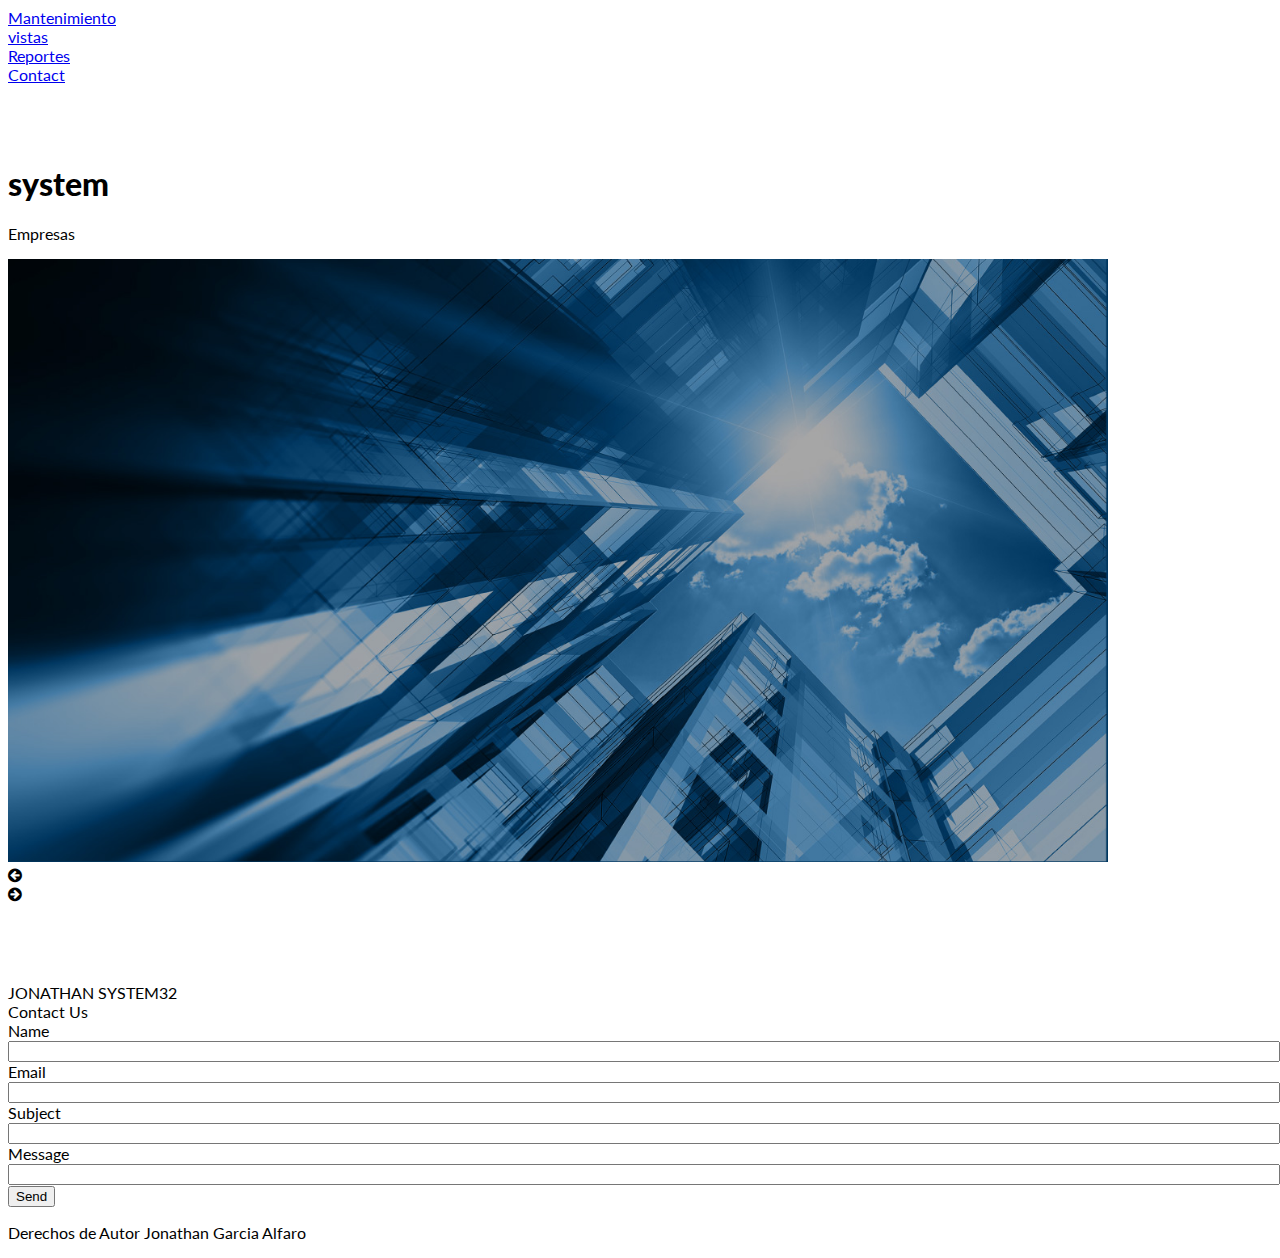
<file: index.html>
<!DOCTYPE html>
<html>
  <title>Sistemas</title>
  <meta name="viewport" content="width=device-width, initial-scale=1">
  <link rel="stylesheet" href="http://www.w3schools.com/lib/w3.css">
  <link rel="stylesheet" href="https://fonts.googleapis.com/css?family=Lato">
  <link rel="stylesheet" href="https://cdnjs.cloudflare.com/ajax/libs/font-awesome/4.7.0/css/font-awesome.min.css">
  <style>
  html,body,h1,h2,h3,h4 {font-family:"Lato", sans-serif}
  .mySlides {display:none}
  .w3-tag, .fa {cursor:pointer}
  .w3-tag {height:15px;width:15px;padding:0;margin-top:6px}
  </style>
  <body>
    <!-- Links (sit on top) -->
    <div class="w3-top">
      <div class="w3-row w3-large">
        <div class="w3-col s3">
          <a href="#" class="w3-btn-block w3-light-grey"
          onclick = "location='./mantenimiento/mantenimiento.html'">Mantenimiento</a>
        </div>
        <div class="w3-col s3">
          <a href="#plans" class="w3-btn-block w3-light-grey"
          onclick = "location='./vista/vistas.html'">vistas</a>
        </div>
        <div class="w3-col s3">
          <a href="#about" class="w3-btn-block w3-light-grey"
            onclick = "location='./vista/Reporte.html'"
          >Reportes</a>
        </div>
        <div class="w3-col s3">
          <a href="#contact" class="w3-btn-block w3-light-grey">Contact</a>
        </div>
      </div>
    </div>
    <!-- Content -->
    <div class="w3-content" style="max-width:1100px;margin-top:80px;margin-bottom:80px">
      <div class="w3-panel">
        <h1><b>system</b></h1>
        <p>Empresas</p>
      </div>
      <!-- Slideshow -->
      <div class="w3-container">
        <div class="w3-display-container mySlides">
          <img src="./img/fondoWeb.jpg" style="width:100%">
          <div class="w3-display-topleft w3-container w3-padding-32">
            
          </div>
        </div>
        
      </div>
      <!-- Slideshow next/previous buttons -->
      <div class="w3-container w3-dark-grey w3-padding-8 w3-xlarge">
        <div class="w3-left" onclick="plusDivs(-1)"><i class="fa fa-arrow-circle-left w3-hover-text-teal"></i></div>
        <div class="w3-right" onclick="plusDivs(1)"><i class="fa fa-arrow-circle-right w3-hover-text-teal"></i></div>
        
        <div class="w3-center">
          <span class="w3-tag demodots w3-border w3-transparent w3-hover-white" onclick="currentDiv(1)"></span>
          <span class="w3-tag demodots w3-border w3-transparent w3-hover-white" onclick="currentDiv(2)"></span>
          <span class="w3-tag demodots w3-border w3-transparent w3-hover-white" onclick="currentDiv(3)"></span>
        </div>
      </div>
    </div>
    
    <!-- Grid -->
    <div class="w3-row w3-container">
      <div class="w3-center w3-padding-64">
        <span class="w3-xlarge w3-bottombar w3-border-dark-grey w3-padding-16">JONATHAN SYSTEM32 </span>
      </div>
      
      
      
      
      <!-- Contact -->
      <div class="w3-center w3-padding-64" id="contact">
        <span class="w3-xlarge w3-bottombar w3-border-dark-grey w3-padding-16">Contact Us</span>
      </div>
      <form class="w3-container" action="form.asp" target="_blank">
        <div class="w3-group">
          <label>Name</label>
          <input class="w3-input w3-border w3-hover-border-black" style="width:100%;" type="text" name="Name" required>
        </div>
        <div class="w3-group">
          <label>Email</label>
          <input class="w3-input w3-border w3-hover-border-black" style="width:100%;" type="text" name="Email" required>
        </div>
        <div class="w3-group">
          <label>Subject</label>
          <input class="w3-input w3-border w3-hover-border-black" style="width:100%;" name="Subject" required>
        </div>
        <div class="w3-group">
          <label>Message</label>
          <input class="w3-input w3-border w3-hover-border-black" style="width:100%;" name="Message" required>
        </div>
        <button type="submit" class="w3-btn w3-btn-block w3-padding-12">Send</button>
      </form>
    </div>
    <p>Derechos de Autor Jonathan Garcia Alfaro</p>
  </footer>
  <script>
  // Slideshow
  var slideIndex = 1;
  showDivs(slideIndex);
  function plusDivs(n) {
  showDivs(slideIndex += n);
  }
  function currentDiv(n) {
  showDivs(slideIndex = n);
  }
  function showDivs(n) {
  var i;
  var x = document.getElementsByClassName("mySlides");
  var dots = document.getElementsByClassName("demodots");
  if (n > x.length) {slideIndex = 1}
  if (n < 1) {slideIndex = x.length} ;
  for (i = 0; i < x.length; i++) {
  x[i].style.display = "none";
  }
  for (i = 0; i < dots.length; i++) {
  dots[i].className = dots[i].className.replace(" w3-white", "");
  }
  x[slideIndex-1].style.display = "block";
  dots[slideIndex-1].className += " w3-white";
  }
  </script>
</body>
</html>
</file>
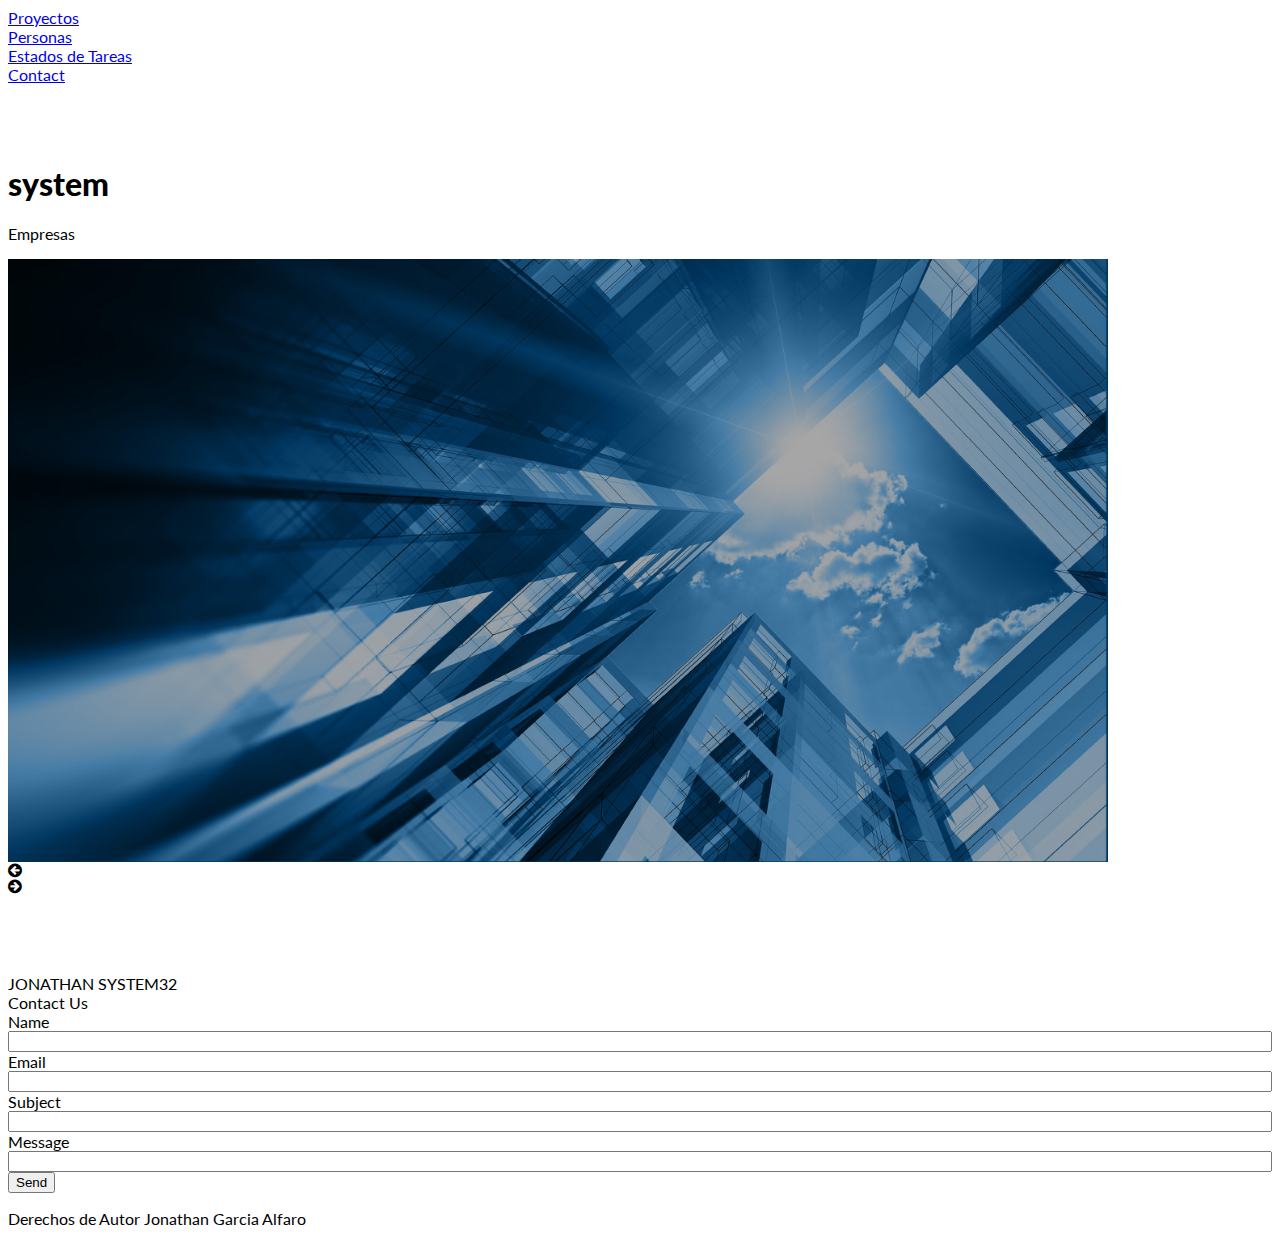
<file: mantenimiento/mantenimiento.html>
</body>
</html>

<!DOCTYPE html>
<html>
  <title>Sistemas</title>
  <meta name="viewport" content="width=device-width, initial-scale=1">
  <link rel="stylesheet" href="http://www.w3schools.com/lib/w3.css">
  <link rel="stylesheet" href="https://fonts.googleapis.com/css?family=Lato">
  <link rel="stylesheet" href="https://cdnjs.cloudflare.com/ajax/libs/font-awesome/4.7.0/css/font-awesome.min.css">
  <style>
  html,body,h1,h2,h3,h4 {font-family:"Lato", sans-serif}
  .mySlides {display:none}
  .w3-tag, .fa {cursor:pointer}
  .w3-tag {height:15px;width:15px;padding:0;margin-top:6px}
  </style>
  <body>
    <!-- Links (sit on top) -->
    <div class="w3-top">
      <div class="w3-row w3-large">
        <div class="w3-col s3">
          <a href="#" class="w3-btn-block w3-light-grey"
         onclick = "location='./Proyectos/Proyectosmantenimiento.html'">Proyectos</a>
        </div>
        <div class="w3-col s3">
          <a href="#plans" class="w3-btn-block w3-light-grey"
        onclick = "location='./Personas/personas.html'">Personas</a>
        </div>
        <div class="w3-col s3">
          <a href="#about" class="w3-btn-block w3-light-grey"
            onclick = "location='./Tareas/tareas.html'"
          >Estados de Tareas</a>
        </div>
        <div class="w3-col s3">
          <a href="#contact" class="w3-btn-block w3-light-grey">Contact</a>
        </div>
      </div>
    </div>
    <!-- Content -->
    <div class="w3-content" style="max-width:1100px;margin-top:80px;margin-bottom:80px">
      <div class="w3-panel">
        <h1><b>system</b></h1>
        <p>Empresas</p>
      </div>
      <!-- Slideshow -->
      <div class="w3-container">
        <div class="w3-display-container mySlides">
          <img src="./img/fondoWeb.jpg" style="width:100%">
          <div class="w3-display-topleft w3-container w3-padding-32">
            
          </div>
        </div>
        
      </div>
      <!-- Slideshow next/previous buttons -->
      <div class="w3-container w3-dark-grey w3-padding-8 w3-xlarge">
        <div class="w3-left" onclick="plusDivs(-1)"><i class="fa fa-arrow-circle-left w3-hover-text-teal"></i></div>
        <div class="w3-right" onclick="plusDivs(1)"><i class="fa fa-arrow-circle-right w3-hover-text-teal"></i></div>
        
        <div class="w3-center">
          <span class="w3-tag demodots w3-border w3-transparent w3-hover-white" onclick="currentDiv(1)"></span>
          <span class="w3-tag demodots w3-border w3-transparent w3-hover-white" onclick="currentDiv(2)"></span>
          <span class="w3-tag demodots w3-border w3-transparent w3-hover-white" onclick="currentDiv(3)"></span>
        </div>
      </div>
    </div>
    
    <!-- Grid -->
    <div class="w3-row w3-container">
      <div class="w3-center w3-padding-64">
        <span class="w3-xlarge w3-bottombar w3-border-dark-grey w3-padding-16">JONATHAN SYSTEM32 </span>
      </div>
      
      
      
      
      <!-- Contact -->
      <div class="w3-center w3-padding-64" id="contact">
        <span class="w3-xlarge w3-bottombar w3-border-dark-grey w3-padding-16">Contact Us</span>
      </div>
      <form class="w3-container" action="form.asp" target="_blank">
        <div class="w3-group">
          <label>Name</label>
          <input class="w3-input w3-border w3-hover-border-black" style="width:100%;" type="text" name="Name" required>
        </div>
        <div class="w3-group">
          <label>Email</label>
          <input class="w3-input w3-border w3-hover-border-black" style="width:100%;" type="text" name="Email" required>
        </div>
        <div class="w3-group">
          <label>Subject</label>
          <input class="w3-input w3-border w3-hover-border-black" style="width:100%;" name="Subject" required>
        </div>
        <div class="w3-group">
          <label>Message</label>
          <input class="w3-input w3-border w3-hover-border-black" style="width:100%;" name="Message" required>
        </div>
        <button type="submit" class="w3-btn w3-btn-block w3-padding-12">Send</button>
      </form>
    </div>
    <p>Derechos de Autor Jonathan Garcia Alfaro</p>
  </footer>
  <script>
  // Slideshow
  var slideIndex = 1;
  showDivs(slideIndex);
  function plusDivs(n) {
  showDivs(slideIndex += n);
  }
  function currentDiv(n) {
  showDivs(slideIndex = n);
  }
  function showDivs(n) {
  var i;
  var x = document.getElementsByClassName("mySlides");
  var dots = document.getElementsByClassName("demodots");
  if (n > x.length) {slideIndex = 1}
  if (n < 1) {slideIndex = x.length} ;
  for (i = 0; i < x.length; i++) {
  x[i].style.display = "none";
  }
  for (i = 0; i < dots.length; i++) {
  dots[i].className = dots[i].className.replace(" w3-white", "");
  }
  x[slideIndex-1].style.display = "block";
  dots[slideIndex-1].className += " w3-white";
  }
  </script>
</body>
</html>
</file>
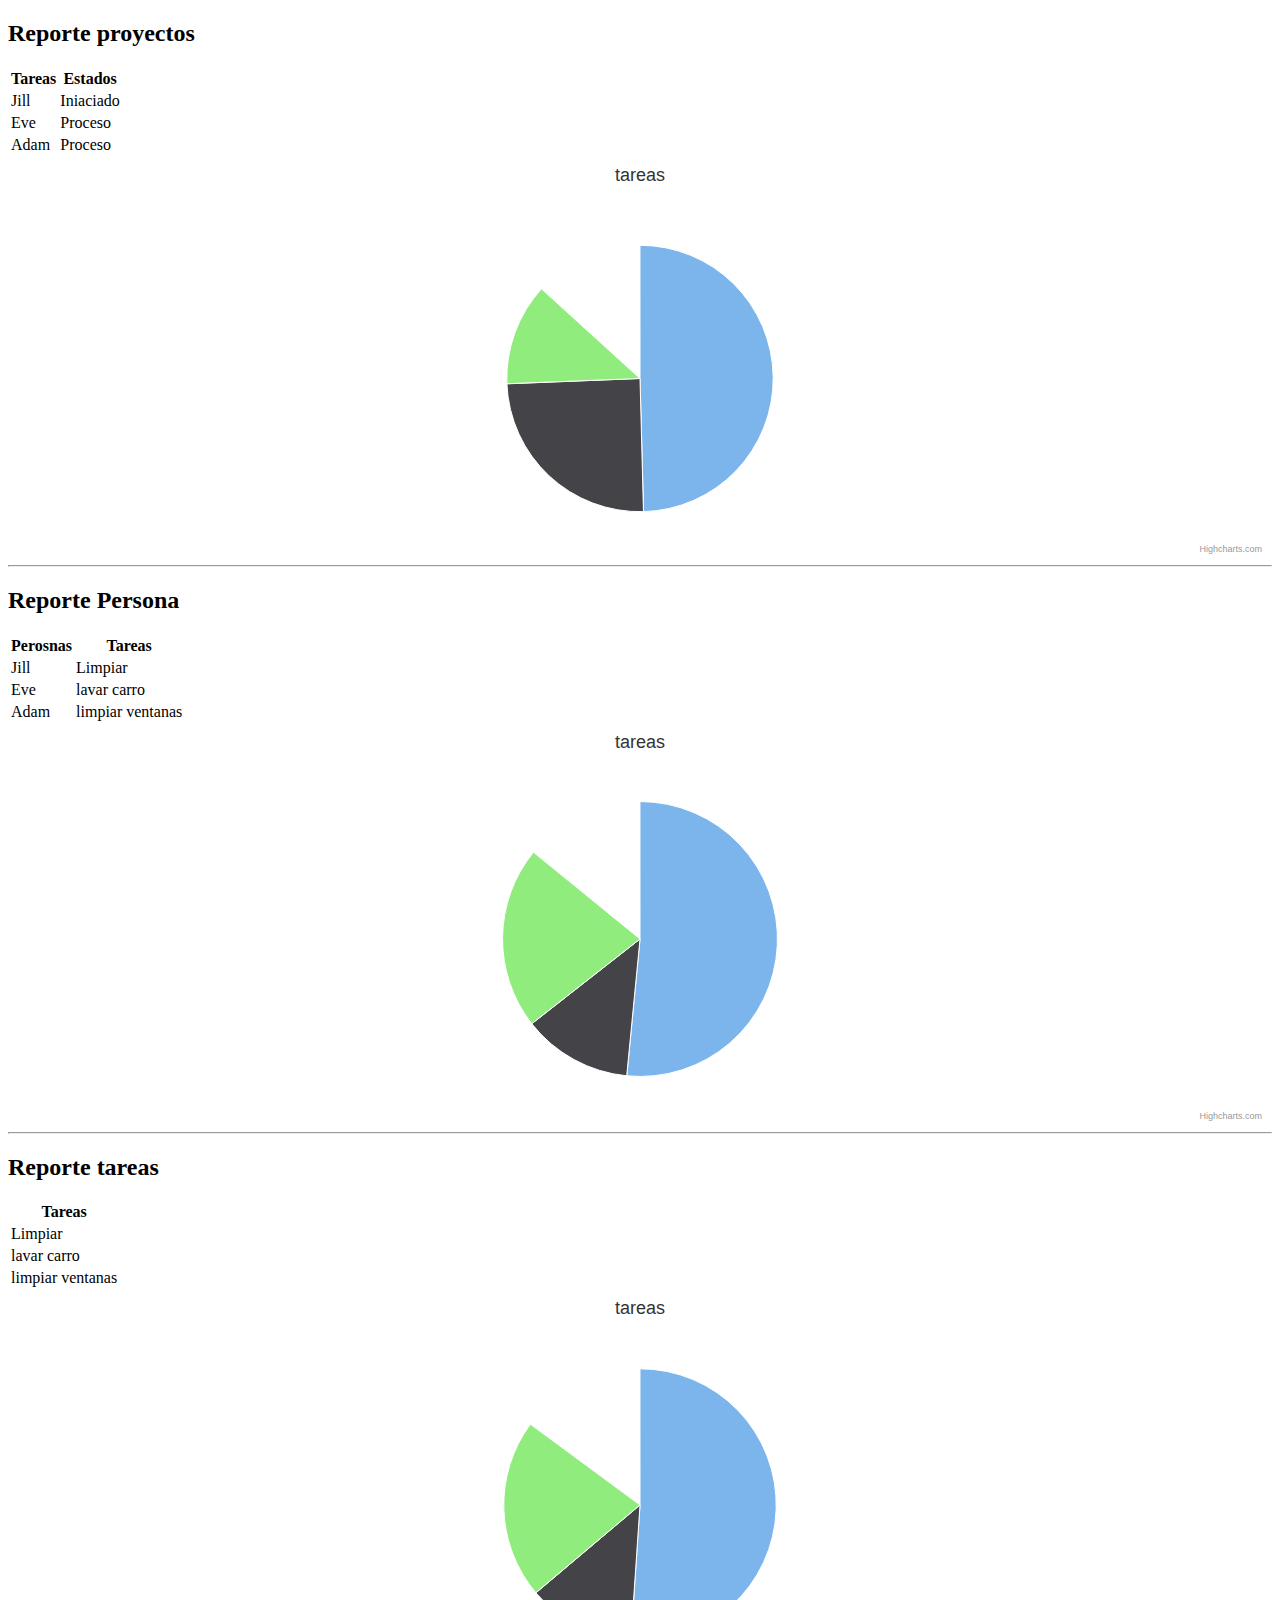
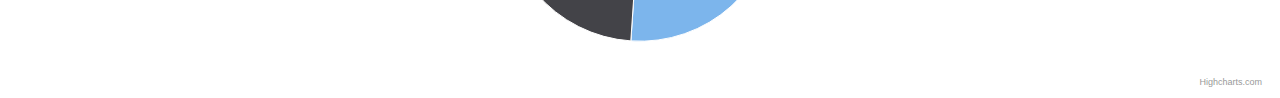
<file: vista/Reporte.html>
<!DOCTYPE html>
<html>
<title>Reporte Tarea</title>
<meta name="viewport" content="width=device-width, initial-scale=1">
<link rel="stylesheet" href="http://www.w3schools.com/lib/w3.css">
<body>

<div class="w3-container">

  <h2>Reporte proyectos</h2>
  
  <table class="w3-table w3-striped">
    <tr>
      <th>Tareas</th>
      <th>Estados</th>
     
    </tr>
    <tr>
      <td>Jill</td>
      <td>Iniaciado</td>

    </tr>
    <tr>
      <td>Eve</td>
      <td>Proceso</td>
  
    </tr>
    <tr>
      <td>Adam</td>
      <td>Proceso</td>
  
    </tr>
  </table>



</div>
    <div id="chart-container"></div>
<hr>
<div class="w3-container">

  <h2>Reporte Persona</h2>
  
  <table class="w3-table w3-striped">
    <tr>
     <th>Perosnas</th>

      <th>Tareas</th>
     
     
    </tr>
    <tr>
      <td>Jill</td>
      <td>Limpiar</td>

    </tr>
    <tr>
      <td>Eve</td>
      <td>lavar carro</td>
  
    </tr>
    <tr>
      <td>Adam</td>
      <td>limpiar ventanas</td>
  
    </tr>
  </table>



</div>
    <div id="chart-container1"></div>
<hr>
<div class="w3-container">

  <h2>Reporte tareas</h2>
  
  <table class="w3-table w3-striped">
    <tr>
        <th>Tareas</th>


  
     
     
    </tr>
    <tr>
   
      <td>Limpiar</td>

    </tr>
    <tr>
       <td>lavar carro</td>
  
    </tr>
    <tr>
    
      <td>limpiar ventanas</td>
  
    </tr>
  </table>



</div>
    <div id="chart-container2"></div>



  <script type="text/javascript" src="js/jquery-3.1.1.min.js"> </script>
  <script type="text/javascript" src="js/highcharts.js"> </script>
<script type="text/javascript" src="./js/chart.js"> </script>

</body>
</html>
</file>
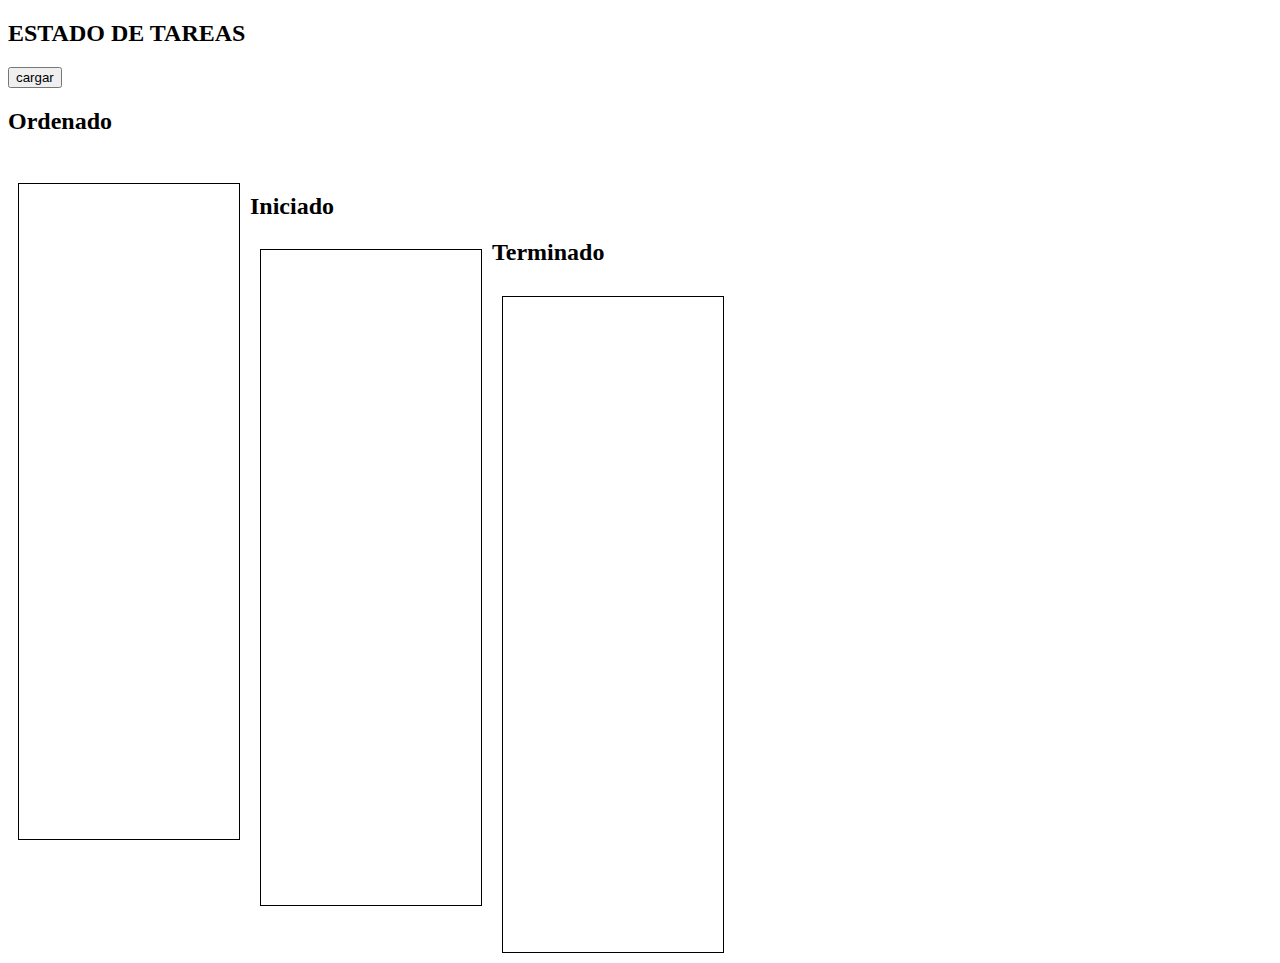
<file: vista/vistas.html>
<!DOCTYPE HTML>
<html>
<head>
<link rel="stylesheet" type="text/css" href="./css/estilo.css">
<style>
#div1, #div2 , #div3{
    float: left;
    width: 200px;
    height: 635px;
    margin: 10px;
    padding: 10px;
    border: 1px solid black;
}
</style>
<script>

</script>
</head>
<body>
<h2>ESTADO DE TAREAS</h2>

<button id=cargar>cargar</button>
<h2>Ordenado</h2>
<br>

<div id="div1" ondrop="drop(event)" ondragover="allowDrop(event)">
  
</div>
<h2>Iniciado</h2>
<div id="div2" ondrop="drop(event)" ondragover="allowDrop(event)"></div>
<h2>Terminado</h2>
<div id="div3" ondrop="drop(event)" ondragover="allowDrop(event)"></div>

<script src="./js/jquery-2.2.4.min.js"></script>

<script type="text/javascript" src="js/java.js"></script>
</body>
</html>
</file>
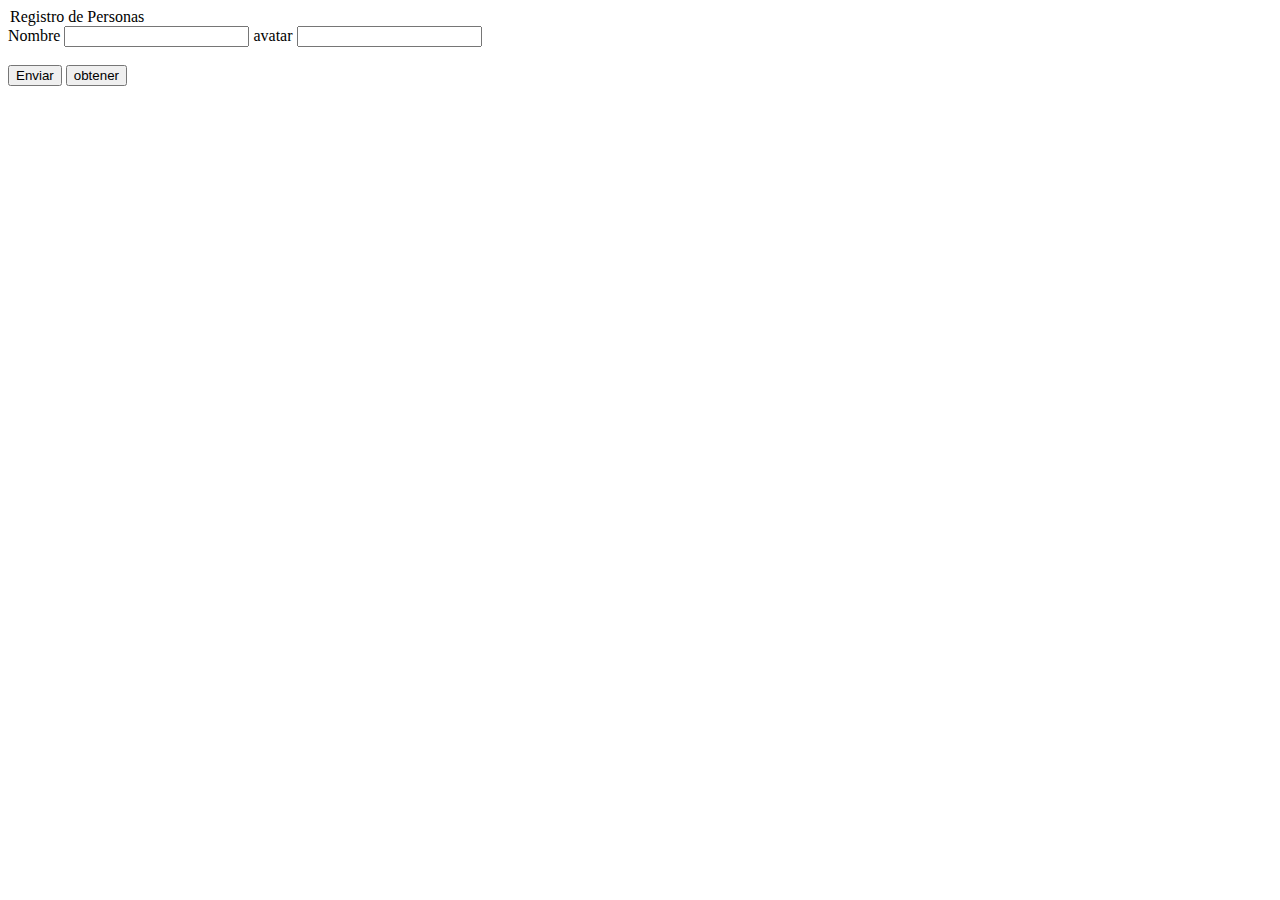
<file: mantenimiento/Personas/personas.html>
<!DOCTYPE html>
<html>
	<head>
		<title>Personas</title>
		<link rel="stylesheet" type="text/css" href="./css/estilo.css">
	</head>
	<body>
		
		<legend>Registro de Personas</legend>
		<label>Nombre</label>
		<input id="nombre" name="nombre" type="text" />
		<label>avatar</label>
		<input id="avatar" name="avatar" type="text" />
		
		<br>
		
		<br>
		
		<input id="campo3" name="Guardar" type="submit" value="Enviar" />
		<button id ="obtener">obtener</button>
		<ul id="persona">
		</ul>
		<script src="./js/jquery-2.2.4.min.js"></script>
		<script type="text/javascript" src="js/java.js"></script>
	</body>
</html>
</body>
</html>
</file>
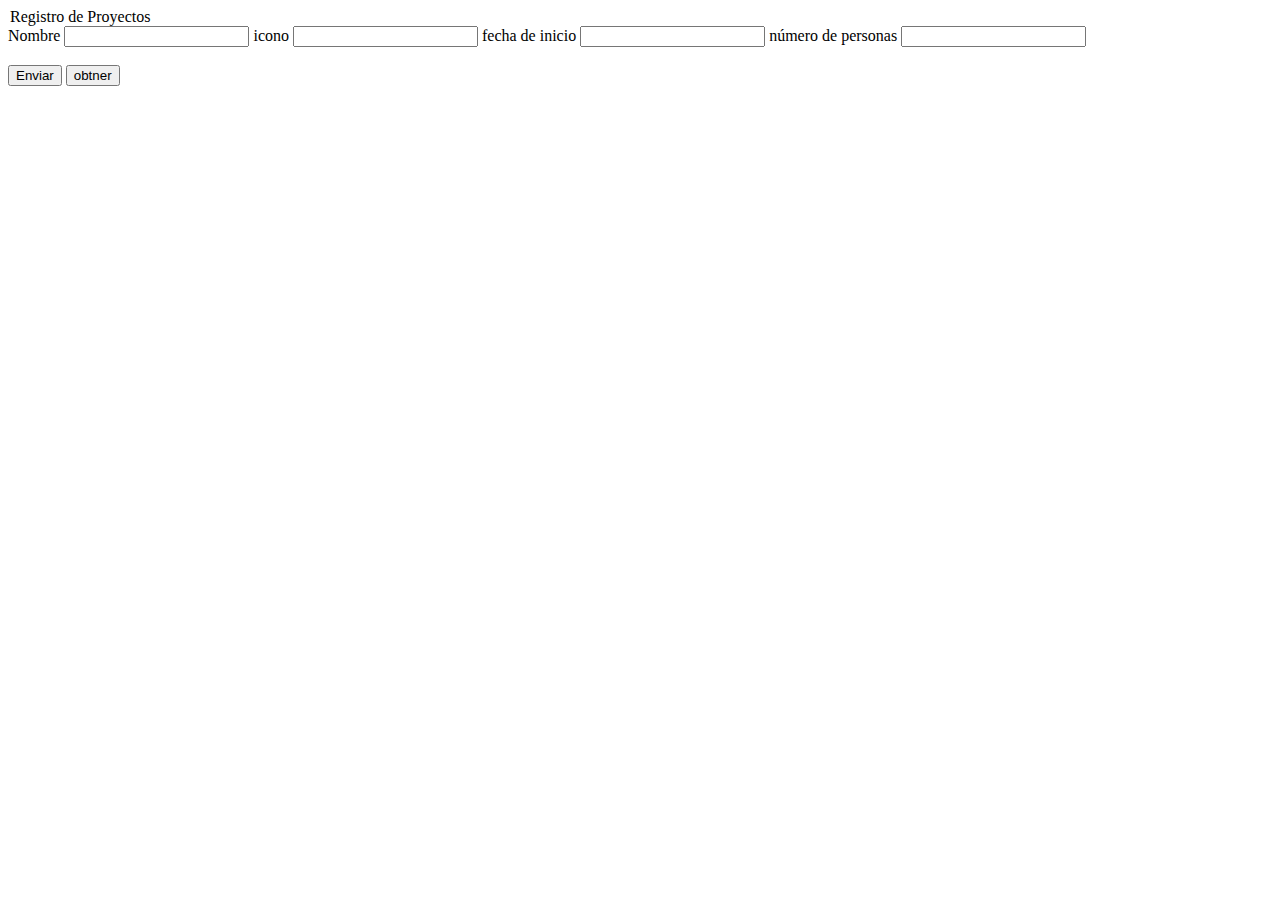
<file: mantenimiento/Proyectos/Proyectosmantenimiento.html>
<!DOCTYPE html>
<html>
	<head>
		<title>registro de proyectos</title>
		<link rel="stylesheet" type="text/css" href="./css/estilo.css">
	</head>
	<body>
		
		<legend>Registro de Proyectos</legend>
		<label>Nombre</label>
		<input id="nombre" name="nombre" type="text" />
		<label>icono</label>
		<input id="icono" name="nombre de usuario" type="text" />
		<label> fecha de inicio</label>
		<input id="fechainicio" name="contraseña" type="text" />
		<label>número de personas</label>
		<input id="numeropersonas" name="contraseña" type="text" />
		<br>
		
		<br>
		
		<input id="campo3" name="Guardar" type="submit" value="Enviar" />
		<button id ="obtener">obtner</button>
		<ul id="proyectos">
		</ul>
		<script src="./js/jquery-2.2.4.min.js"></script>
		<script type="text/javascript" src="js/java.js"></script>
	</body>
</html>
</body>
</html>
</file>
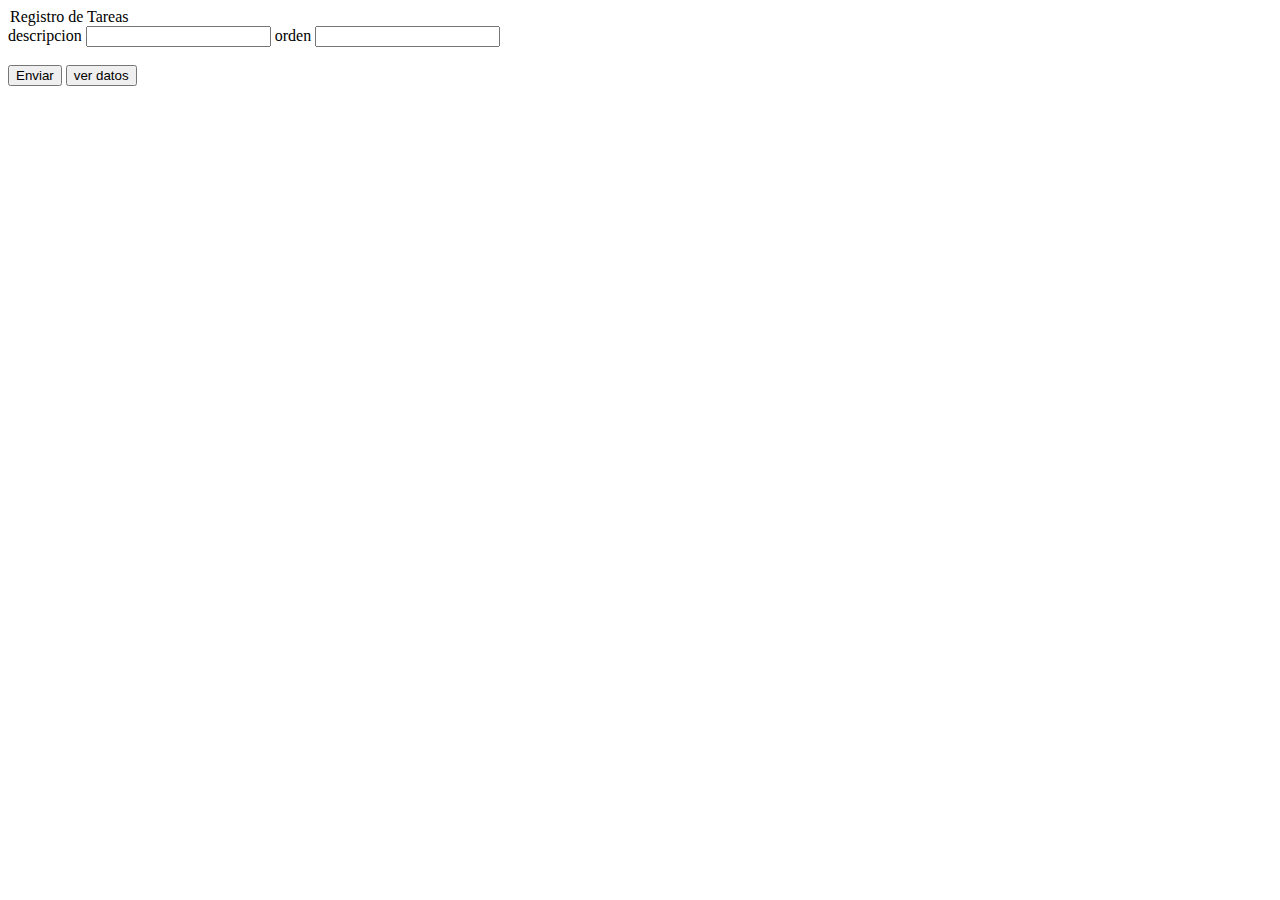
<file: mantenimiento/Tareas/tareas.html>
<!DOCTYPE html>
<html>
	<head>
		<title>Tareas</title>
		<link rel="stylesheet" type="text/css" href="./css/estilo.css">
	</head>

	<body  >
		
		<legend>Registro de Tareas</legend>
		<label>descripcion</label>
		<input id="descripcion" name="descripcion" type="text" />
		<label>orden</label>
		<input id="orden" name="orden" type="text" />
		
		<br>
		
		<br>
		
		<input id="campo3" name="Guardar" type="submit" value="Enviar" />
		<button id ="obtener">ver datos</button>
		<ul id="tareas">
		</ul>
		<script src="./js/jquery-2.2.4.min.js"></script>
		<script type="text/javascript" src="js/java.js"></script>
	</body>
</html>
</body>
</html>
</body>
</html>
</file>
<file: vista/css/estilo.css>
#pincipal{



	flex-wrap: wrap;
	align-items: flex-start;

}
#d{
background-color: blue;

}
body{
	
	background-image: url("http://exceldata.pe/wp-content/uploads/2016/06/bannerempresa.jpg");
}
</file>
<file: mantenimiento/Personas/css/estilo.css>
body{
	
	background-image: url("http://exceldata.pe/wp-content/uploads/2016/06/bannerempresa.jpg");
}
</file>
<file: mantenimiento/Proyectos/css/estilo.css>
body{
	
	background-image: url("http://exceldata.pe/wp-content/uploads/2016/06/bannerempresa.jpg");
}
</file>
<file: mantenimiento/Tareas/css/estilo.css>
body{
	
	background-image: url("http://exceldata.pe/wp-content/uploads/2016/06/bannerempresa.jpg");
}
</file>
